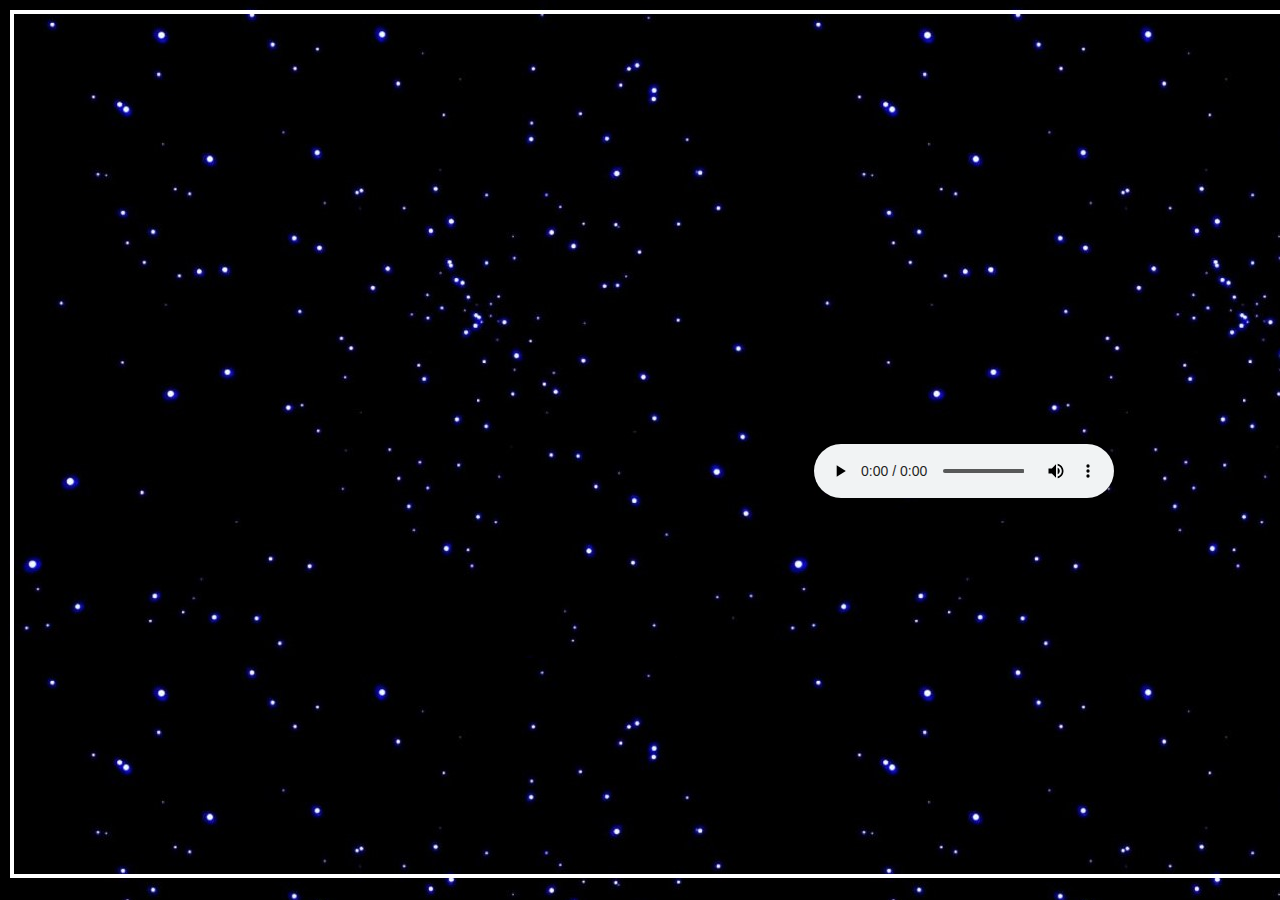
<file: dop_city/paris_ogg.html>
<!DOCTYPE html>
<html lang="en">
<head>
	<meta charset="UTF-8">
	<meta name="viewport" content="width=device-width, initial-scale=1.0">

	
	<link rel="apple-touch-icon" sizes="57x57" href="icons/apple-icon-57x57.png">
	<link rel="apple-touch-icon" sizes="60x60" href="icons/apple-icon-60x60.png">
	<link rel="apple-touch-icon" sizes="72x72" href="icons/apple-icon-72x72.png">
	<link rel="apple-touch-icon" sizes="76x76" href="icons/apple-icon-76x76.png">
	<link rel="apple-touch-icon" sizes="114x114" href="icons/apple-icon-114x114.png">
	<link rel="apple-touch-icon" sizes="120x120" href="icons/apple-icon-120x120.png">
	<link rel="apple-touch-icon" sizes="144x144" href="icons/apple-icon-144x144.png">
	<link rel="apple-touch-icon" sizes="152x152" href="icons/apple-icon-152x152.png">
	<link rel="apple-touch-icon" sizes="180x180" href="icons/apple-icon-180x180.png">
	<link rel="icon" type="image/png" sizes="192x192"  href="icons/android-icon-192x192.png">
	<link rel="icon" type="image/png" sizes="32x32" href="icons/favicon-32x32.png">
	<link rel="icon" type="image/png" sizes="96x96" href="icons/favicon-96x96.png">
	<link rel="icon" type="image/png" sizes="16x16" href="icons/favicon-16x16.png">
	<link rel="manifest" href="icons/manifest.json">
	<meta name="msapplication-TileColor" content="#ffffff">
	<meta name="msapplication-TileImage" content="icons/ms-icon-144x144.png">
	<meta name="theme-color" content="#ffffff">

	<link rel="stylesheet" href="1style.css">
	<title>OGG</title>
</head>
<body>
	<div id="oggmp3">
		<audio controls id="oggogg">
			<source src="ogg/Paris1.ogg" type="audio/ogg; codecs=vorbis">
			<source src="ogg/Paris1.ogg" type="audio/mpeg">
			<a href="audio/music.mp3">Скачайте музыку</a>.
		</audio>
	</div>
</body>
</html>
</file>
<file: dop_city/1style.css>
@font-face {
	font-family: Pompadur; /* Гарнитура шрифта */
	src: url(fonts/pompadur.ttf); /* Путь к файлу со шрифтом */
}
*{
	margin: 0;
	padding: 0;
	list-style-type: none;
}
a {
	color: #000;
	text-decoration: none
}
p {
	text-align: center;
}
body{
	font-family: 'Helvetica Neue', sans-serif;
	background: url('bg.jpg');
}
nav{
	text-align: center;
	margin: 0 auto;
	font-family: Pompadur, 'Comic Sans MS', cursive;
}
h1{
	color: rgba(255, 255, 255,0.5);
	text-align: center;
	font-size: 13em;
}
h2 {
	font-family: Pompadur, 'Comic Sans MS', cursive;
}
.png {
   display: none;
}
a.txt:hover+div {
   display: block;
}
.container {
	max-width: 940px;
	margin: 0 auto;
}
.menu{
	display: inline-block;
	top: 10px;
}
.menu > li{
	float: left;
	color: #e298e1;
	width: 140px;
	height: 40px;
	line-height: 40px;
	background: rgba(255,255,255, 0.7);
	cursor: pointer;
	font-size: 17px;
}
.sub-menu{
	transform: scale(0);
	transform-origin: top center;
	transition: all 300ms ease-in-out;
}
.sub-menu li{
	font-size: 14px;
	background: rgba(255,255,255, 0.8);
	padding: 8px 0;
	color: #e298e1;
	border-bottom: 1px solid rgba(255,255,255, 0.2);
	transform: scale(0);
	transform-origin: top center;
	transition: all 300ms ease-in-out;
}
.sub-menu li:last-child{
	border-bottom: 0;
}
.sub-menu li:hover{
	background: #FFF;
}
.menu > li:hover .sub-menu li{
	transform: scale(1);
}
.menu > li:hover .sub-menu{
	transform: scale(1);
}
.title {
	width:200px;
	height:100px;
	text-align: center;
}
.text {
	color: #FFF;
}

.dopimg {
	width: 150px;
	height: 100px;
}

#info1 {
	width: 450px;
	height: 758px;
	position: absolute;
	top: 10px;
	left: 10px;
	border: 4px solid #FFF;
}
.paris1 {
	transform: rotate(720deg);
	top: 10px;
	left: 10px;
	width: 430px;
	height: 270px;
	position: absolute;
	border: 1px solid #FFF;
}

.paris2 {
	transform: rotate(720deg);
	top: 290px;
	left: 10px;
	width: 210px;
	height: 139px;
	position: absolute;
	border: 1px solid #FFF;
}
.paris3 {
	transform: rotate(720deg);
	top: 290px;
	left: 230px;
	width: 210px;
	height: 139px;
	position: absolute;
	border: 1px solid #FFF;
}
.paris4 {
	transform: rotate(720deg);
	top: 439px;
	left: 10px;
	width: 210px;
	height: 139px;
	position: absolute;
	border: 1px solid #FFF;
}
.paris5 {
	transform: rotate(720deg);
	top: 439px;
	left: 230px;
	width: 210px;
	height: 139px;
	position: absolute;
	border: 1px solid #FFF;
}
.paris6 {
	transform: rotate(720deg);
	top: 588px;
	left: 10px;
	width: 430px;
	height: 160px;
	position: absolute;
	border: 1px solid #FFF;
}
#info2 {
	width: 450px;
	height: 770.625px;
	position: absolute;
	top: 10px;
	right: 10px;
	border: 4px solid #FFF;
}
.scale {
	display: inline-block; /* Строчно-блочный элемент */
	overflow: hidden; /* Скрываем всё за контуром */
}
.scale img {
	transition: 1s; /* Время эффекта */
	display: block; /* Убираем небольшой отступ снизу */
}
.scale img:hover {
	transform: scale(1.2); /* Увеличиваем масштаб */
}
.paris1_video {
	position: absolute;
	border: 1px solid #FFF;
	top: 10px;
	left: 10px;
}
.paris2_video {
	position: absolute;
	border: 1px solid #FFF;
	top: 261.875px;
	left: 10px;
}
.paris3_video {
	position: absolute;
	border: 1px solid #FFF;
	top: 513.75px;
	left: 10px;
}
.ogg {
	color: #e298e1;
}
.oggmp3 {
	text-align: center;
	margin: 0 auto;
}
#oggmp3 {
	width: 1890px;
	height: 860px;
	position: absolute;
	top: 10px;
	left: 10px;
	border: 4px solid #FFF;
	margin: 0;
}
#oggogg {
	position: absolute;
	top: 430px;
	left: 800px;
}

.m {
	top:0px !important;
	position: fixed;
	width: 99%;
	height: 50px;
	marging:0;
}
li {
	list-style: none;
}
</file>
